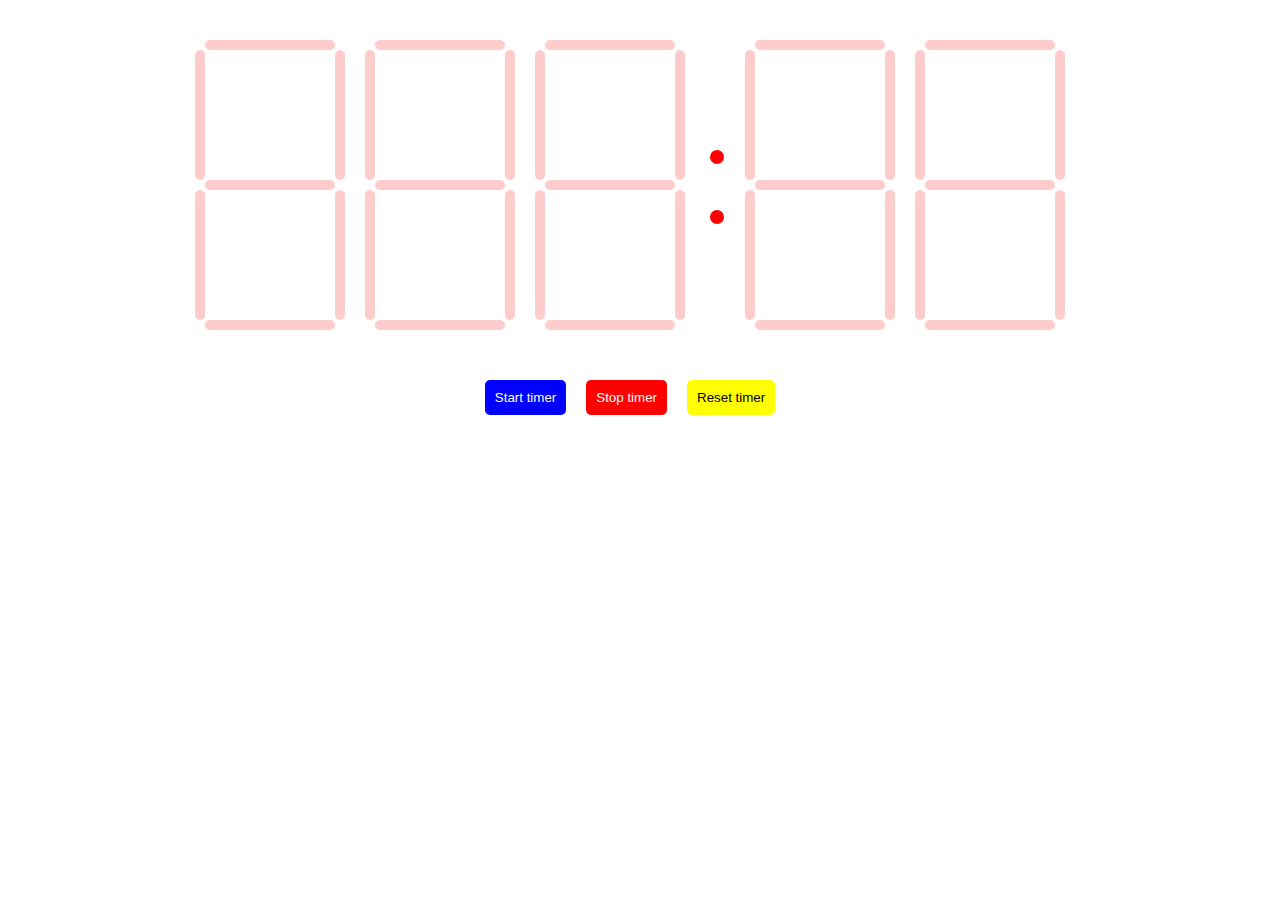
<file: B/4/index.html>
<!DOCTYPE html>
<html lang="en">
<head>
    <meta charset="UTF-8">
    <meta http-equiv="X-UA-Compatible" content="IE=edge">
    <meta name="viewport" content="width=device-width, initial-scale=1.0">
    <link rel="stylesheet" href="style.css">
    <title>B4</title>
</head>
<body>
    <div class="timer">
        <div class="digit">
            <div class="segment segment--first"></div>
            <div class="segment segment--second"></div>
            <div class="segment segment--third"></div>
            <div class="segment segment--fourth"></div>
            <div class="segment segment--fifth"></div>
            <div class="segment segment--sixth"></div>
            <div class="segment segment--seventh"></div>
        </div>
        <div class="digit">
            <div class="segment segment--first"></div>
            <div class="segment segment--second"></div>
            <div class="segment segment--third"></div>
            <div class="segment segment--fourth"></div>
            <div class="segment segment--fifth"></div>
            <div class="segment segment--sixth"></div>
            <div class="segment segment--seventh"></div>
        </div>
        <div class="digit">
            <div class="segment segment--first"></div>
            <div class="segment segment--second"></div>
            <div class="segment segment--third"></div>
            <div class="segment segment--fourth"></div>
            <div class="segment segment--fifth"></div>
            <div class="segment segment--sixth"></div>
            <div class="segment segment--seventh"></div>
        </div>
        <div class="dots">
            <div class="dot"></div>
            <div class="dot"></div>
        </div>
        <div class="digit">
            <div class="segment segment--first"></div>
            <div class="segment segment--second"></div>
            <div class="segment segment--third"></div>
            <div class="segment segment--fourth"></div>
            <div class="segment segment--fifth"></div>
            <div class="segment segment--sixth"></div>
            <div class="segment segment--seventh"></div>
        </div>
        <div class="digit">
            <div class="segment segment--first"></div>
            <div class="segment segment--second"></div>
            <div class="segment segment--third"></div>
            <div class="segment segment--fourth"></div>
            <div class="segment segment--fifth"></div>
            <div class="segment segment--sixth"></div>
            <div class="segment segment--seventh"></div>
        </div>
    </div>

    <div class="buttons">
        <button class="button start">Start timer</button>
        <button class="button stop">Stop timer</button>
        <button class="button reset">Reset timer</button>
    </div>

    <script src="script.js"></script>
</body>
</html>
</file>
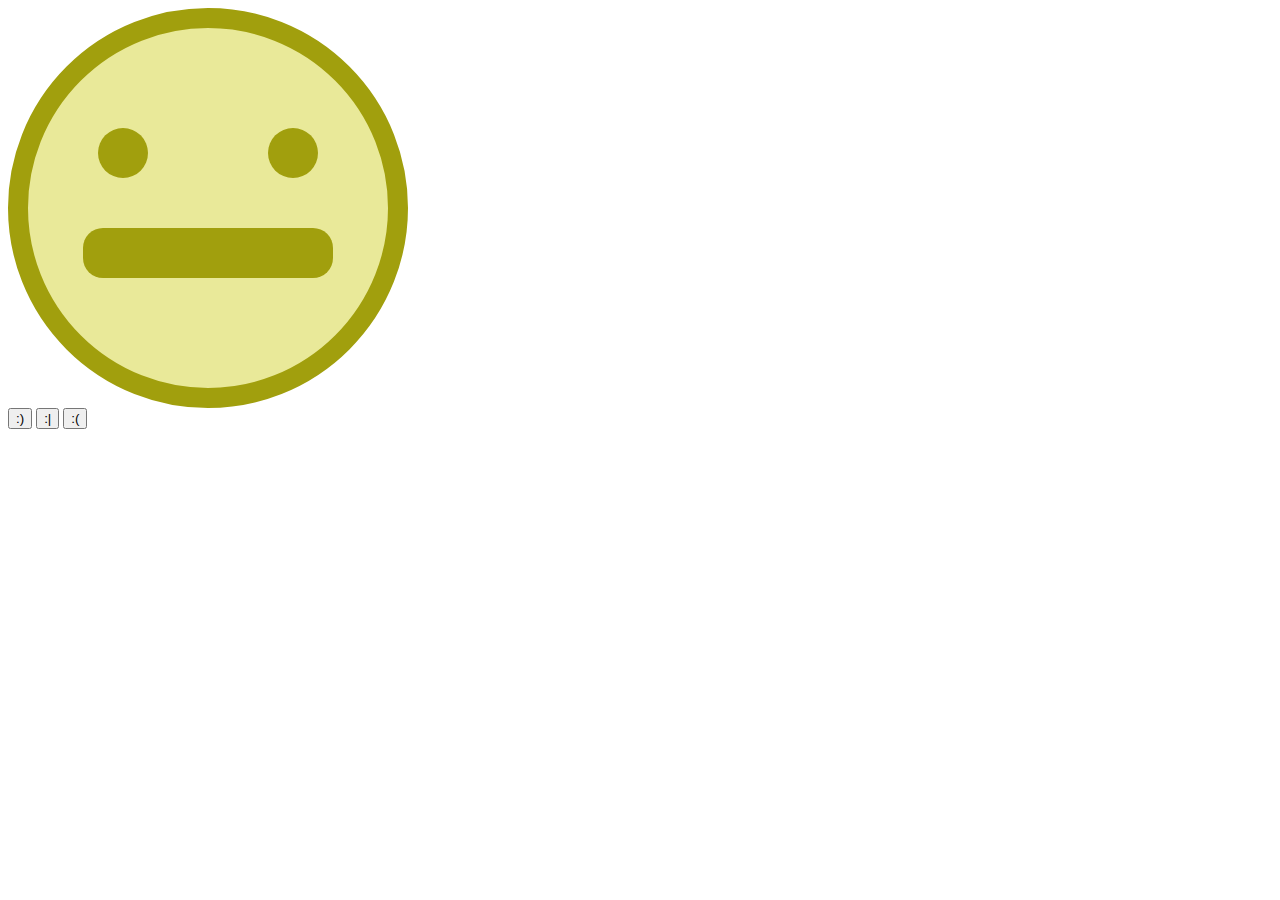
<file: С/3/index.html>
<!DOCTYPE html>
<html lang="en">
<head>
    <meta charset="UTF-8">
    <meta http-equiv="X-UA-Compatible" content="IE=edge">
    <meta name="viewport" content="width=device-width, initial-scale=1.0">
    <link rel="stylesheet" href="style.css">
    <title>Document</title>
</head>
<body>
    <div class="smile smile--neutral">
        <div class="eye eye--left"></div>
        <div class="eye eye--right"></div>
        <div class="mouth"></div>
    </div>

    <button class="btn">:)</button>
    <button class="btn">:|</button>
    <button class="btn">:(</button>

    <script>
        const btns = document.querySelectorAll(".btn");
        const smile = document.querySelector(".smile");

        btns[0].addEventListener("click", (event) => {
            smile.classList.remove("smile--neutral");
            smile.classList.remove("smile--sad");
            smile.classList.add("smile--happy");
        })

        btns[1].addEventListener("click", (event) => {
            smile.classList.add("smile--neutral");
            smile.classList.remove("smile--sad");
            smile.classList.remove("smile--happy");
        })

        btns[2].addEventListener("click", (event) => {
            smile.classList.remove("smile--neutral");
            smile.classList.add("smile--sad");
            smile.classList.remove("smile--happy");
        })
    </script>
</body>
</html>
</file>
<file: B/4/style.css>
.timer {
    display: flex;
    justify-content: center;
    height: 300px;
    margin: 40px;
}

.digit {
    width: 150px;
    position: relative;
    margin-right: 20px;
}

.segment {
    position: absolute;
    width: 10px;
    height: 130px;
    opacity: 0.2;

    border-radius: 10px;
    background-color: red;
}

.segment--first {
    top: 10px;
    left: 0;
}

.segment--second {
    top: 150px;
    left: 0;
}

.segment--third {
    right: 0;
    top: 10px;
}

.segment--fourth {
    right: 0;
    top: 150px;
}

.segment--fifth {
    left: 70px;
    top: -60px;
    transform: rotate(90deg);
}

.segment--sixth {
    left: 70px;
    top: 80px;
    transform: rotate(90deg);
}

.segment--seventh {
    left: 70px;
    bottom: -50px;
    transform: rotate(90deg);
}

.segment--active {
    opacity: 1;
}

.dots {
    position: relative;
    margin: 20px;
}

.dot {
    width: 14px;
    height: 14px;
    position: absolute;

    background-color: red;
    border-radius: 50%;
}

.dot:nth-child(1) {
    top: 150px;
    left: -15px;
}
.dot:nth-child(2) {
    top: 90px;
    left: -15px;
}

.buttons {
    display: flex;
    justify-content: center;
}

.button {
    padding: 10px;
    border-radius: 5px;
    border: none;
    margin-right: 20px;
}

.start {
    color: white;
    background-color: blue;
}

.stop {
    color: white;
    background-color: red;
}

.reset {
    background-color: yellow;
}
</file>
<file: С/3/style.css>
.smile {
    width: 360px;
    height: 360px;
    position: relative;
    
    border: 20px solid black;
    border-radius: 50%;
    transition: all 0.5s ease-in-out;
}

.smile .eye {
    position: absolute;
    width: 50px;
    height: 50px;
    border-radius: 50%;
    top: 100px;
    background-color: black;
    transition: all 0.5s ease-in-out;
}

.smile .eye--left {
    left: 70px;
}

.smile .eye--right {
    right: 70px;
}

.smile .mouth {
    position: absolute;
    width: 250px;
    height: 50px;
    top: 200px;
    left: 55px;
    overflow: hidden;
    transition: all 0.5s ease-in-out;
}

.smile .mouth::before {
    content: "";
    position: absolute;
    width: 250px;
    height: 50px;
    transition: all 0.5s ease-in-out;
    background-color: black;
}

.smile--neutral {
    border-color: rgb(161, 159, 13);
    background-color: rgba(200, 200, 0, 0.4);
}

.smile--neutral .eye {
    background-color: rgb(161, 159, 13);
}

.smile--neutral .mouth::before {
    background-color: rgb(161, 159, 13);
    border-radius: 20px;
}

.smile--happy {
    border-color: rgb(25, 161, 13);
    background-color: rgba(0, 200, 0, 0.4);
}

.smile--happy .eye {
    background-color: rgb(25, 161, 13);
}

.smile--happy .mouth::before {
    background-color: rgb(25, 161, 13);
    height: 200px;
    border-radius: 30%;
    transform: translateY(-150px);
}

.smile--sad {
    border-color: rgb(161, 77, 13);
    background-color: rgba(200, 0, 0, 0.4);
}

.smile--sad .eye {
    background-color: rgb(161, 77, 13);
}

.smile--sad .mouth::before {
    background-color: rgb(161, 77, 13);
    height: 200px;
    border-radius: 30%;
    transform: translateY(0px);
}
</file>
